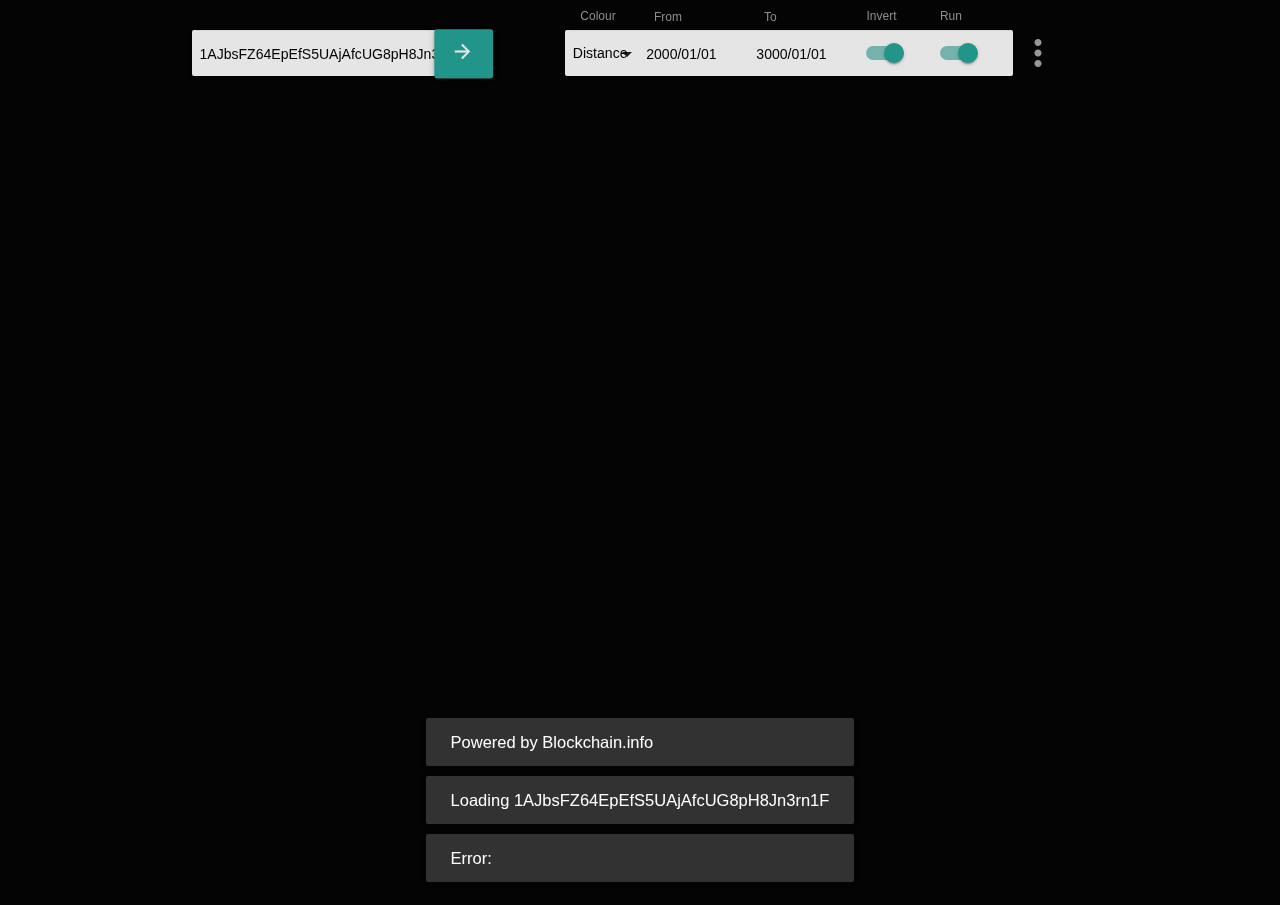
<file: index.html>
<!DOCTYPE html>
<html>
<head>
	<meta charset="utf-8" />
	<title>Blockchain Tracer</title>
	<link rel="stylesheet" href="scripts/libs/materialize.min.css">
	<link rel="stylesheet" href="scripts/libs/icons.css">
	<style>
		body {overflow: hidden; background: #040404; font-size: .75em}

		input {font-size: 1.25em !important}

		#ui {position: absolute; top: 2em; left: 0; right: 0; z-index: 1000; opacity: 0.9}

		@media (max-width: 800px) {
			#ui {min-width: 90%}
		}
		@media (max-width: 1200px) {
			#ui {min-width: 80%}
		}

		.card.minimal {padding: 0}
		.card.minimal > * {background: none; padding: 0; margin: 0}
		.card.minimal > * .input-field, .card.minimal * > .range-field {margin: 0}
		.card.minimal > * .input-field > input, .card.minimal > * .input-field > .select-wrapper > input {margin-bottom: 0; border-bottom: 0}
		.card.minimal > * .range-field > input {margin-top: 1.25em}
		.card.minimal > * .btn {height: 100%; transform: scale(1.5)}
		.card.minimal > * .range-field > label, .card.minimal > * .switch > label {position: absolute; top: -2em}

		.row .col {padding: 0 .25rem}

		#canvas {overflow: visible !important}

		#tooltip {position: absolute; display: none; max-width: 400px;}
		#tooltip > * {padding: 12px}
		#tooltip-body {overflow:auto; max-height: 300px;}

		.switch label .lever {margin: 0}

		#dropdown * {font-size: 1.1em !important}
		#dropdown i {margin: 0 !important}

		.dropdown-content {width: fit-content !important; height: auto !important; margin-top: 3em}
		#toast-container {top: auto; bottom: 2%; left: 0; right: 0; margin: auto; max-width: fit-content}
	</style>
</head>
<body>
	<div id="ui" class="container row">
		<div class="card minimal col s4">
			<div class="card-action row">
				<form onsubmit="event.preventDefault(); trace(this[0].value)">
					<div class="input-field col s10">
						<input placeholder="Address/Transaction Hash" id="hash" type="text" value="1AJbsFZ64EpEfS5UAjAfcUG8pH8Jn3rn1F">
					</div>
					<button class="btn waves-effect waves-light col s2" type="submit" name="action" style="transform: scale(1.2) translate(1px, 2px)"><i class="material-icons">arrow_forward</i></button>
				</form>
			</div>
		</div>

		<div class="col s1"></div>

		<div class="card minimal col s6">
			<div class="card-action row">
				<div class="input-field col s2">
					<select onchange="updateFillStyle(parseInt(this.value))">
						<option value="0">Distance</option>
						<option value="1">Mono</option>
						<option value="2">Poison</option>
						<option value="3">Haircut</option>
						<option value="4">FIFO</option>
					</select>
					<label style="position: absolute; top: -3em">Colour</label>
				</div>

				<div class="input-field col s3">
					<input type="text" class="datepicker" value="2000/01/01" onchange="dateMin = new Date(this.value).getTime()/1000">
					<label style="position: absolute; top: -0.6em">From</label>
				</div>

				<div class="input-field col s3">
					<input type="text" class="datepicker" value="3000/01/01" onchange="dateMax = new Date(this.value).getTime()/1000">
					<label style="position: absolute; top: -0.6em">To</label>
				</div>

				<div class="switch col s2">
					<label>
						Invert<br/><br/>
						<input type="checkbox" checked onchange="document.getElementsByTagName('body')[0].style.background = !this.checked ? 'white' : 'black'" />
						<span class="lever"></span>
					</label>
				</div>

				<div class="switch col s2">
					<label>
						Run<br/><br/>
						<input type="checkbox" checked onchange="this.checked ? simulation.velocityDecay(0.97) : simulation.velocityDecay(1)" />
						<span class="lever"></span>
					</label>
				</div>
			</div>
		</div>
		<!-- Dropdown Trigger -->
		<a class='dropdown-trigger btn-flat col s1' href='#' data-target='dropdown'><i class="material-icons" style="color: #aaa; font-size: 3em; margin-top: 0.3em">more_vert</i></a>
	</div>

	<svg id="canvas"></svg>

	<div id="tooltip" class="card">
		<div class="card-content">
			<h6 id="tooltip-title">Unknown</h6>
			<p id="tooltip-value">Unknown</p>
		</div>
		<div class="card-tabs">
			<ul class="tabs tabs-fixed-width">
				<li class="tab"><a href="#tooltip-all" class="active"><span id="tooltip-allcount"></span> Total</a></li>
				<li class="tab"><a href="#tooltip-in"><span id="tooltip-incount"></span> Incoming</a></li>
				<li class="tab"><a href="#tooltip-out"><span id="tooltip-outcount"></span> Outgoing</a></li>
			</ul>
		</div>
		<div class="card-content grey lighten-4" id="tooltip-body">
			<div id="tooltip-log"></div>
		</div>
	</div>

	<!-- Dropdown Structure -->
	<ul id='dropdown' class='dropdown-content'>
		<li><a href="javascript:copyToClipboard(window.location); M.toast({html: 'Copied to Clipboard'})">Share<i class="material-icons left">share</i></a></li>
		<li><a href="javascript:saveSvg(document.getElementById('canvas'), 'graph.svg')">Graph<i class="material-icons left">file_download</i></a></li>
		<li><a href="javascript:saveText(JSON.stringify([nodes, links]), 'data.json');">Data<i class="material-icons left">file_download</i></a></li>
		<li class="divider" tabindex="-1"></li>
		<li><a href="https://consto.uk/blockchain-tracer/report.pdf" target="_blank">Report<i class="material-icons left">launch</i></a></li>
		<li><a href="#modal-help" class="modal-trigger">Help<i class="material-icons left">help_outline</i></a></li>
		<li><a href="#modal-about" class="modal-trigger">About<i class="material-icons left">info_outline</i></a></li>
		<li class="divider" tabindex="-1"></li>
		<li><a href="#">Close<i class="material-icons left">close</i></a></li>
	</ul>

	<div id="modal-help" class="modal">
		<div class="modal-content">
		<h4>Help</h4>
		<ul class="browser-default" style="padding-left: 1.5em">
			<li>Use your mouse to pan and zoom around the graph.</li>
			<li>Hover over nodes to see information, click on them to explore the blockchain.</li>
			<li>Trace a transaction by clicking on it in the popup.</li>
			<li>Use Shift + T to toggle tooltips.</li>
			<li>Have fun!</li>
		</ul>
		</div>
		<div class="modal-footer">
			<a href="#!" class="modal-close waves-effect waves-green btn-flat">Close</a>
		</div>
	</div>

	<div id="modal-about" class="modal">
		<div class="modal-content">
		<h4>About</h4>
		<p>Created by <a href="https://consto.uk">Matthew Consterdine</a>, Dennis Parkchov, and Altay Adademir for Computational Finance at the <a href="https://southampton.ac.uk">University of Southampton</a>.</p>
		<p>Powered by <a href="https://blockchain.info">Blockchain.info and <a href="https://d3js.org">D3.js</a>.</p>
		</div>
		<div class="modal-footer">
			<a href="#!" class="modal-close waves-effect waves-green btn-flat">Close</a>
		</div>
	</div>
</body>
	<script src="scripts/libs/d3.v4.min.js"></script>
	<script src="scripts/libs/materialize.min.js"></script>
	<script src="scripts/graph.js"></script>
	<script src="scripts/blockchain.js"></script>
	<script src="scripts/tags.json"></script>
	<script src="scripts/init.js"></script>
</html>
</file>
<file: scripts/libs/icons.css>
/* fallback */
@font-face {
  font-family: 'Material Icons';
  font-style: normal;
  font-weight: 400;
  src: url(icons.woff2) format('woff2');
}

.material-icons {
  font-family: 'Material Icons';
  font-weight: normal;
  font-style: normal;
  font-size: 24px;
  line-height: 1;
  letter-spacing: normal;
  text-transform: none;
  display: inline-block;
  white-space: nowrap;
  word-wrap: normal;
  direction: ltr;
  -webkit-font-feature-settings: 'liga';
  -webkit-font-smoothing: antialiased;
}
</file>
